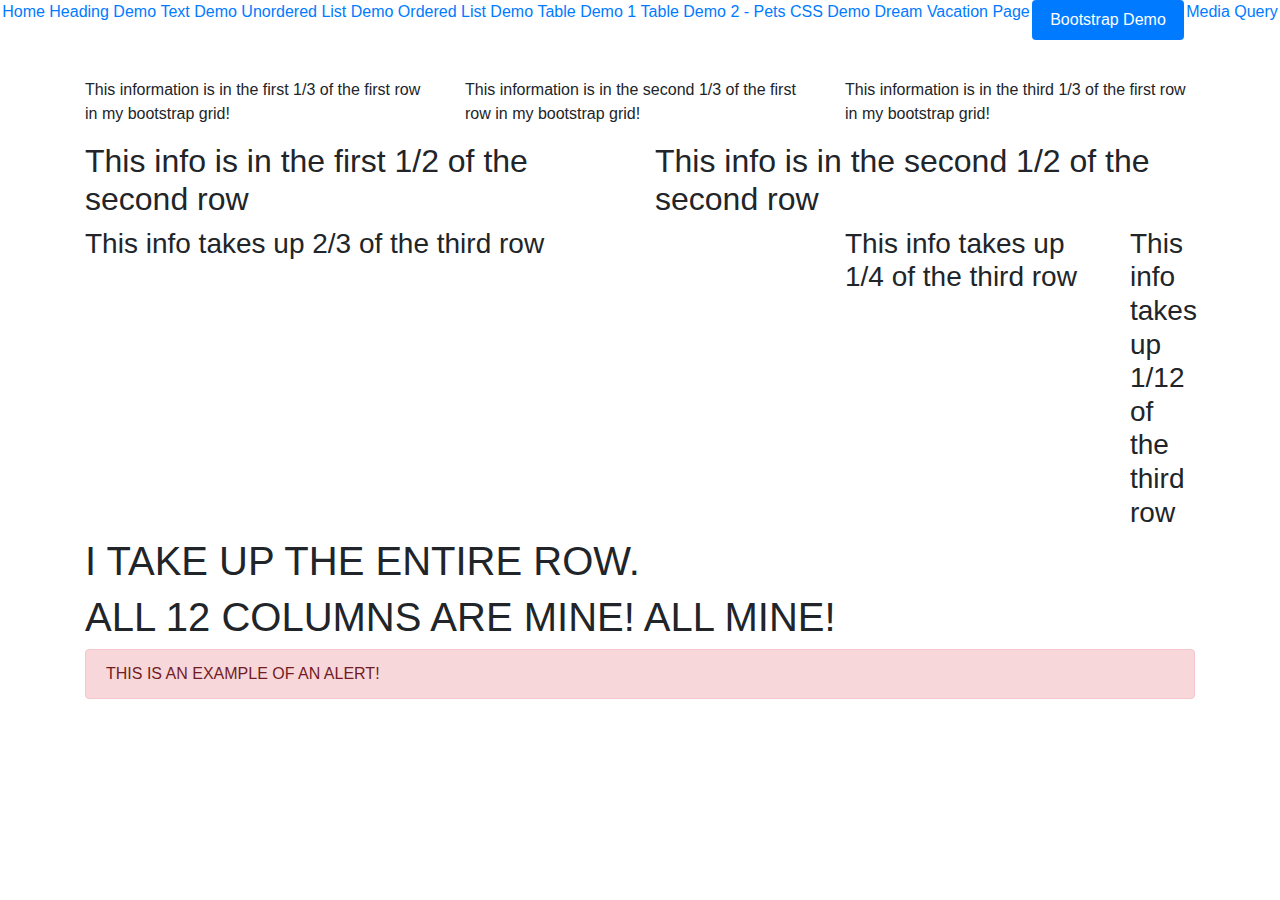
<file: bootstrapdemo.html>
<html>
  <head>
    <title>
      Bootstrap Demo
    </title>

    <!--to use external bootstrap use the following-->
    <link rel="stylesheet" 
    href="https://stackpath.bootstrapcdn.com/bootstrap/4.3.1/css/bootstrap.min.css" 
    integrity="sha384-ggOyR0iXCbMQv3Xipma34MD+dH/1fQ784/j6cY/iJTQUOhcWr7x9JvoRxT2MZw1T" 
    crossorigin="anonymous">

    <link rel="stylesheet" href = "navStyle.css">

  </head>
  
  <body>
    
      <ul class="nav nav-pills nav-fill primaryNav">
        <li class="nav-item">
            <a href="index.html">Home</a>
        </li>
        <li class="nav-item">
            <a href="headings.html">Heading Demo</a>
        </li>
        <li class="nav-item">
            <a href="textdemo.html">Text Demo</a>
        </li>
        <li class="nav-item">
            <a href="unorderedlist.html">Unordered List Demo</a>
        </li>
        <li class="nav-item">
            <a href="orderedlist.html">Ordered List Demo</a>
        </li>
        <li class="nav-item">
            <a href="tableDemo1.html">Table Demo 1</a>
        </li>
        <li class="nav-item">
            <a href="tableDemo2.html">Table Demo 2 - Pets</a>
        </li>
        <li class="nav-item">
            <a href="cssdemo.html">CSS Demo</a>
        </li>
        <li class="nav-item">
            <a href="travel.html">Dream Vacation Page</a>
        </li>
        <li class="nav-item">
            <a class="nav-link active" aria-current="page" href="bootstrapdemo.html">Bootstrap Demo</a>
        </li>
        <li class="nav-item">
            <a href="mediaquerydemo.html">Media Query</a>
        </li>
      </ul>

      <div class="dropdown show secondaryNav">
        <a class="btn btn-primary dropdown-toggle" href="#" role="button" id="dropdownMenuLink" data-toggle="dropdown" aria-haspopup="true" aria-expanded="false">
          Navigation List
        </a>
      
        <div class="dropdown-menu" aria-labelledby="dropdownMenuLink">
          <a class="dropdown-item" href="index.html"> Home </a>
          <a class="dropdown-item" href="headings.html"> Heading Demo </a>
          <a class="dropdown-item" href="textdemo.html">Text Demo</a>
          <a class="dropdown-item" href="unorderedlist.html">Unordered List Demo</a>
          <a class="dropdown-item" href="orderedlist.html">Ordered List Demo</a>
          <a class="dropdown-item" href="tableDemo1.html">Table Demo 1</a>
          <a class="dropdown-item" href="tableDemo2.html">Table Demo 2 - Pets</a>
          <a class="dropdown-item" href="cssdemo.html">CSS Demo</a>
          <a class="dropdown-item" href="travel.html">Dream Vacation Page</a>
          <a class="dropdown-item active" href="bootstrapdemo.html">Bootstrap Demo</a>
          <a class="dropdown-item" href="mediaquerydemo.html">Media Query</a>
        </div>
      </div>
    

    <!-- Bootstrap elements allow for your code to be formatted into a grid (rows and columns)-->
    <!-- first, make a container use a div and then use the class="container"-->
    <div class="container">

        <!--for each row, make a div that is class="row"-->
        <div class="row">
            <!--for each row, specify columns (up to 12 allowed)-->
            <div class="col-md-4">
                <!--this is a column of size 4 (takes up 1/3 of the row)-->
                <p>This information is in the first 1/3 of the first row in my bootstrap grid!</p>
            </div>
             
             <div class="col-md-4">
                <!--this is a column of size 4 (takes up 1/3 of the row)-->
                <p>This information is in the second 1/3 of the first row in my bootstrap grid!</p>
            </div>

             <div class="col-md-4">
                <!--this is a column of size 4 (takes up 1/3 of the row)-->
                <p>This information is in the third 1/3 of the first row in my bootstrap grid!</p>
            </div>

        </div> <!--end of the first row-->

        <div class="row">

            <div class="col-md-6">
                <!-- column of size 6 (1/2 of the row)-->
                <h2>This info is in the first 1/2 of the second row</h2>
            </div>

            <div class="col-md-6">
                <!-- column of size 6 (1/2 of the row)-->
                <h2>This info is in the second 1/2 of the second row</h2>
            </div>

        </div><!-- end of the second row-->

        <div class="row">
            <div class = "col-md-8">
                <!-- column of size 8 (2/3 of the row)-->
                <h3>This info takes up 2/3 of the third row</h3>
            </div>
            <div class = "col-md-3">
                <!-- column of size 3 (1/4 of the row)-->
                <h3>This info takes up 1/4 of the third row</h3>
            </div>
            <div class = "col-md-1">
                <!-- column of size 1 (1/12 of the row)-->
                <h3>This info takes up 1/12 of the third row</h3>
            </div>

        </div><!-- end of the third row -->

        <div class="row">
            <div class="col-md-12">
                    <h1>I TAKE UP THE ENTIRE ROW.</h1>
                    <h1>ALL 12 COLUMNS ARE MINE! ALL MINE!</h1>
            </div>
        </div> <!--end of the 4th row-->

        <div class="row">
            <div class="col-md-12">
                    <div class="alert alert-danger" role="alert">
                        THIS IS AN EXAMPLE OF AN ALERT!
                    </div>
            </div>
        </div> <!--end of the 5th row-->

    </div> <!--end of the bootstrap container-->



    <script src="https://code.jquery.com/jquery-3.3.1.slim.min.js" integrity="sha384-q8i/X+965DzO0rT7abK41JStQIAqVgRVzpbzo5smXKp4YfRvH+8abtTE1Pi6jizo" crossorigin="anonymous"></script>
    <script src="https://cdnjs.cloudflare.com/ajax/libs/popper.js/1.14.7/umd/popper.min.js" integrity="sha384-UO2eT0CpHqdSJQ6hJty5KVphtPhzWj9WO1clHTMGa3JDZwrnQq4sF86dIHNDz0W1" crossorigin="anonymous"></script>
    <script src="https://stackpath.bootstrapcdn.com/bootstrap/4.3.1/js/bootstrap.min.js" integrity="sha384-JjSmVgyd0p3pXB1rRibZUAYoIIy6OrQ6VrjIEaFf/nJGzIxFDsf4x0xIM+B07jRM" crossorigin="anonymous"></script>
  </body>
</html>
</file>
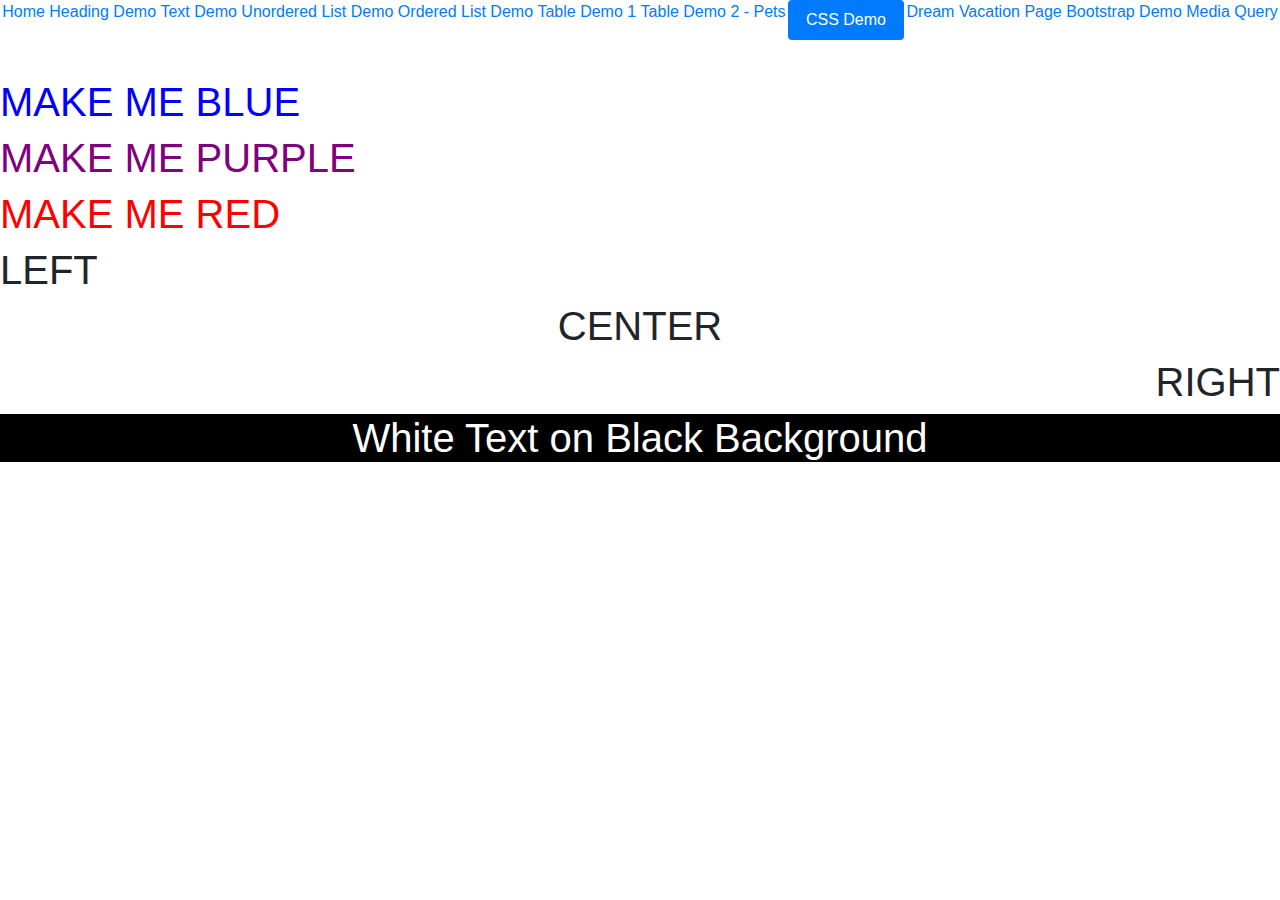
<file: cssdemo.html>
<html>
  <head>
    <title>
      CSS DEMO
    </title>

    <link rel="stylesheet" type="text/css" href="style.css">

    <!-- internal style sheet example
    <style>
        h1{
            font-size: 80px;       
        }
    </style>
    -->

     <!--to use external bootstrap use the following-->
     <link rel="stylesheet" 
     href="https://stackpath.bootstrapcdn.com/bootstrap/4.3.1/css/bootstrap.min.css" 
     integrity="sha384-ggOyR0iXCbMQv3Xipma34MD+dH/1fQ784/j6cY/iJTQUOhcWr7x9JvoRxT2MZw1T" 
     crossorigin="anonymous">

     <link rel="stylesheet" href = "navStyle.css">

  </head>
  
  <body>
    <ul class="nav nav-pills nav-fill primaryNav">
      <li class="nav-item">
          <a href="index.html">Home</a>
      </li>
      <li class="nav-item">
          <a href="headings.html">Heading Demo</a>
      </li>
      <li class="nav-item">
          <a href="textdemo.html">Text Demo</a>
      </li>
      <li class="nav-item">
          <a href="unorderedlist.html">Unordered List Demo</a>
      </li>
      <li class="nav-item">
          <a href="orderedlist.html">Ordered List Demo</a>
      </li>
      <li class="nav-item">
          <a href="tableDemo1.html">Table Demo 1</a>
      </li>
      <li class="nav-item">
          <a href="tableDemo2.html">Table Demo 2 - Pets</a>
      </li>
      <li class="nav-item">
          <a class="nav-link active" aria-current="page" href="cssdemo.html">CSS Demo</a>
      </li>
      <li class="nav-item">
          <a href="travel.html">Dream Vacation Page</a>
      </li>
      <li class="nav-item">
          <a href="bootstrapdemo.html">Bootstrap Demo</a>
      </li>
      <li class="nav-item">
        <a href="mediaquerydemo.html">Media Query</a>
    </li>
    </ul>

    <div class="dropdown show secondaryNav">
        <a class="btn btn-primary dropdown-toggle" href="#" role="button" id="dropdownMenuLink" data-toggle="dropdown" aria-haspopup="true" aria-expanded="false">
          Navigation List
        </a>
      
        <div class="dropdown-menu" aria-labelledby="dropdownMenuLink">
          <a class="dropdown-item" href="index.html"> Home </a>
          <a class="dropdown-item" href="headings.html"> Heading Demo </a>
          <a class="dropdown-item" href="textdemo.html">Text Demo</a>
          <a class="dropdown-item" href="unorderedlist.html">Unordered List Demo</a>
          <a class="dropdown-item" href="orderedlist.html">Ordered List Demo</a>
          <a class="dropdown-item" href="tableDemo1.html">Table Demo 1</a>
          <a class="dropdown-item" href="tableDemo2.html">Table Demo 2 - Pets</a>
          <a class="dropdown-item active" href="cssdemo.html">CSS Demo</a>
          <a class="dropdown-item" href="travel.html">Dream Vacation Page</a>
          <a class="dropdown-item" href="bootstrapdemo.html">Bootstrap Demo</a>
          <a class="dropdown-item" href="mediaquerydemo.html">Media Query</a>
        </div>
      </div>

    <h1 class = "blue">MAKE ME BLUE</h1>
    <h1 id = "purple">MAKE ME PURPLE</h1>
    <h1 class = "red">MAKE ME RED</h1>
    <h1 class="alignLeft">LEFT</h1>
    <h1 class="alignCenter">CENTER</h1>
    <h1 class="alignRight">RIGHT</h1>
    <h1 class="alignCenter white blackBackground">White Text on Black Background</h1>

    <script src="https://code.jquery.com/jquery-3.3.1.slim.min.js" integrity="sha384-q8i/X+965DzO0rT7abK41JStQIAqVgRVzpbzo5smXKp4YfRvH+8abtTE1Pi6jizo" crossorigin="anonymous"></script>
    <script src="https://cdnjs.cloudflare.com/ajax/libs/popper.js/1.14.7/umd/popper.min.js" integrity="sha384-UO2eT0CpHqdSJQ6hJty5KVphtPhzWj9WO1clHTMGa3JDZwrnQq4sF86dIHNDz0W1" crossorigin="anonymous"></script>
    <script src="https://stackpath.bootstrapcdn.com/bootstrap/4.3.1/js/bootstrap.min.js" integrity="sha384-JjSmVgyd0p3pXB1rRibZUAYoIIy6OrQ6VrjIEaFf/nJGzIxFDsf4x0xIM+B07jRM" crossorigin="anonymous"></script>
  </body>
</html>
</file>
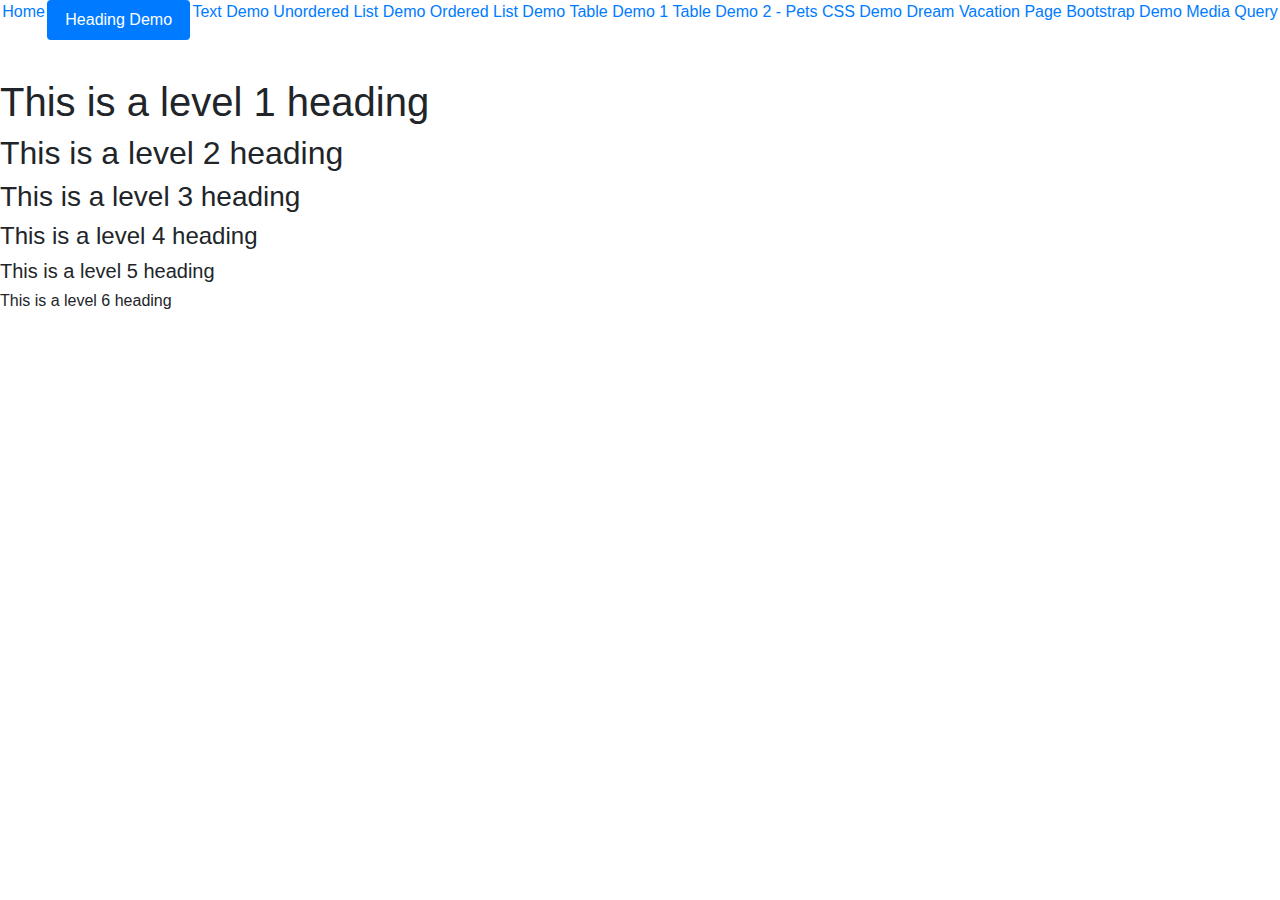
<file: headings.html>
<!--
    This is a comment 
-->

<html>
  <head>
    <title>
      Headings Demo
    </title>

     <!--to use external bootstrap use the following-->
     <link rel="stylesheet" 
     href="https://stackpath.bootstrapcdn.com/bootstrap/4.3.1/css/bootstrap.min.css" 
     integrity="sha384-ggOyR0iXCbMQv3Xipma34MD+dH/1fQ784/j6cY/iJTQUOhcWr7x9JvoRxT2MZw1T" 
     crossorigin="anonymous">

     <link rel="stylesheet" href = "navStyle.css">

  </head>
  
  <body>
    <ul class="nav nav-pills nav-fill primaryNav">
      <li class="nav-item">
          <a href="index.html">Home</a>
      </li>
      <li class="nav-item">
          <a class="nav-link active" aria-current="page" href="headings.html">Heading Demo</a>
      </li>
      <li class="nav-item">
          <a href="textdemo.html">Text Demo</a>
      </li>
      <li class="nav-item">
          <a href="unorderedlist.html">Unordered List Demo</a>
      </li>
      <li class="nav-item">
          <a href="orderedlist.html">Ordered List Demo</a>
      </li>
      <li class="nav-item">
          <a href="tableDemo1.html">Table Demo 1</a>
      </li>
      <li class="nav-item">
          <a href="tableDemo2.html">Table Demo 2 - Pets</a>
      </li>
      <li class="nav-item">
          <a href="cssdemo.html">CSS Demo</a>
      </li>
      <li class="nav-item">
          <a href="travel.html">Dream Vacation Page</a>
      </li>
      <li class="nav-item">
          <a href="bootstrapdemo.html">Bootstrap Demo</a>
      </li>
      <li class="nav-item">
        <a href="mediaquerydemo.html">Media Query</a>
    </li>
    </ul>
    
    <div class="dropdown show secondaryNav">
        <a class="btn btn-primary dropdown-toggle" href="#" role="button" id="dropdownMenuLink" data-toggle="dropdown" aria-haspopup="true" aria-expanded="false">
          Navigation List
        </a>
      
        <div class="dropdown-menu" aria-labelledby="dropdownMenuLink">
          <a class="dropdown-item" href="index.html"> Home </a>
          <a class="dropdown-item active" href="headings.html"> Heading Demo </a>
          <a class="dropdown-item" href="textdemo.html">Text Demo</a>
          <a class="dropdown-item" href="unorderedlist.html">Unordered List Demo</a>
          <a class="dropdown-item" href="orderedlist.html">Ordered List Demo</a>
          <a class="dropdown-item" href="tableDemo1.html">Table Demo 1</a>
          <a class="dropdown-item" href="tableDemo2.html">Table Demo 2 - Pets</a>
          <a class="dropdown-item" href="cssdemo.html">CSS Demo</a>
          <a class="dropdown-item" href="travel.html">Dream Vacation Page</a>
          <a class="dropdown-item" href="bootstrapdemo.html">Bootstrap Demo</a>
          <a class="dropdown-item" href="mediaquerydemo.html">Media Query</a>
        </div>
      </div>

    <!--Headings demo-->
    <h1>This is a level 1 heading</h1>
    <h2>This is a level 2 heading</h2>
    <h3>This is a level 3 heading</h3>
    <h4>This is a level 4 heading</h4>
    <h5>This is a level 5 heading</h5>
    <h6>This is a level 6 heading</h6>

    <script src="https://code.jquery.com/jquery-3.3.1.slim.min.js" integrity="sha384-q8i/X+965DzO0rT7abK41JStQIAqVgRVzpbzo5smXKp4YfRvH+8abtTE1Pi6jizo" crossorigin="anonymous"></script>
    <script src="https://cdnjs.cloudflare.com/ajax/libs/popper.js/1.14.7/umd/popper.min.js" integrity="sha384-UO2eT0CpHqdSJQ6hJty5KVphtPhzWj9WO1clHTMGa3JDZwrnQq4sF86dIHNDz0W1" crossorigin="anonymous"></script>
    <script src="https://stackpath.bootstrapcdn.com/bootstrap/4.3.1/js/bootstrap.min.js" integrity="sha384-JjSmVgyd0p3pXB1rRibZUAYoIIy6OrQ6VrjIEaFf/nJGzIxFDsf4x0xIM+B07jRM" crossorigin="anonymous"></script>
  </body>
</html>
</file>
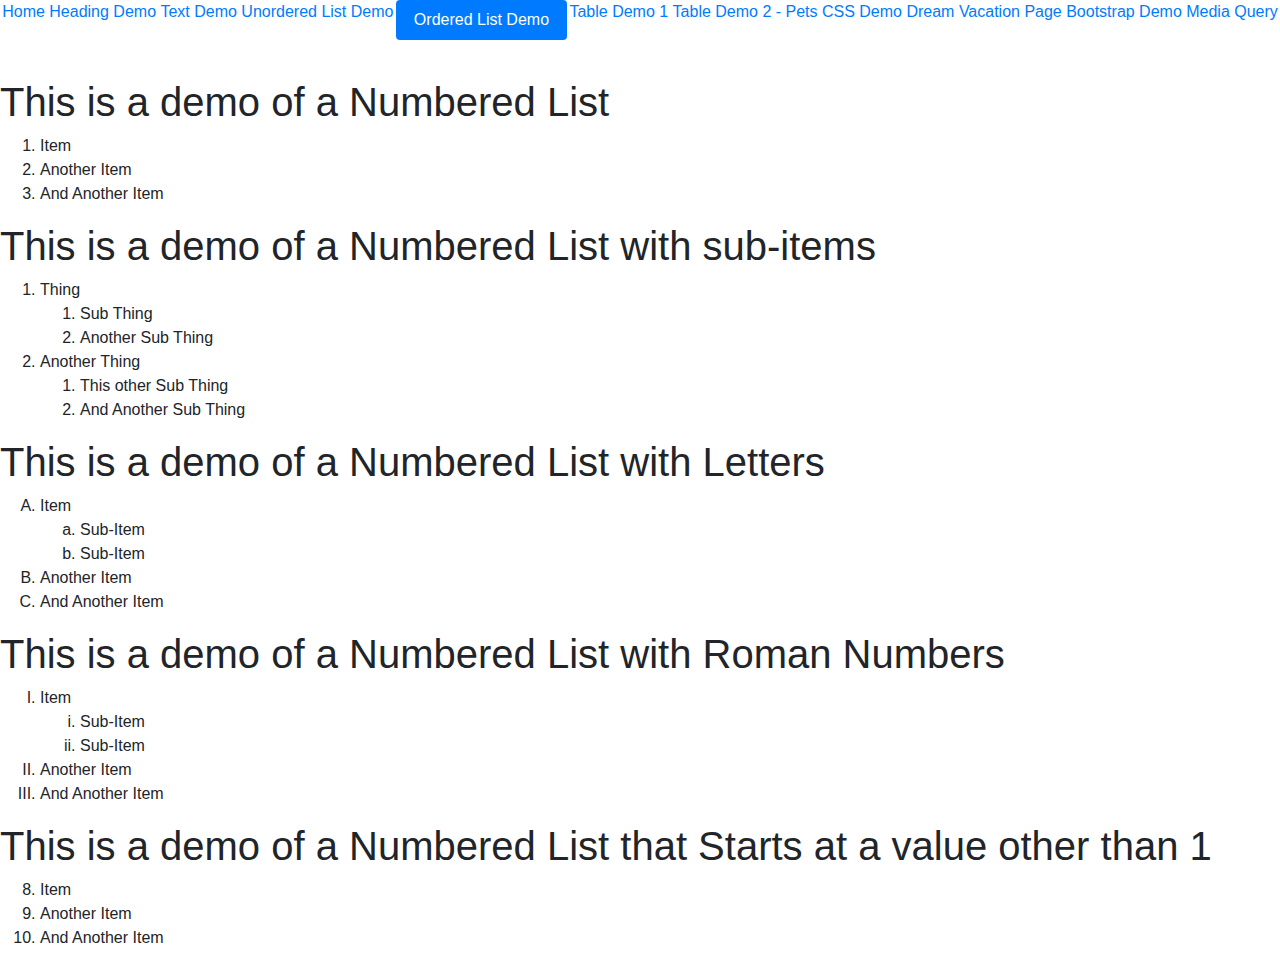
<file: orderedlist.html>
<html>
  <head>
    <title>
      Ordered List Demo
    </title>

     <!--to use external bootstrap use the following-->
     <link rel="stylesheet" 
     href="https://stackpath.bootstrapcdn.com/bootstrap/4.3.1/css/bootstrap.min.css" 
     integrity="sha384-ggOyR0iXCbMQv3Xipma34MD+dH/1fQ784/j6cY/iJTQUOhcWr7x9JvoRxT2MZw1T" 
     crossorigin="anonymous">

     <link rel="stylesheet" href = "navStyle.css">
  </head>
  
  <body>
    <ul class="nav nav-pills nav-fill primaryNav">
        <li class="nav-item">
            <a href="index.html">Home</a>
        </li>
        <li class="nav-item">
            <a href="headings.html">Heading Demo</a>
        </li>
        <li class="nav-item">
            <a href="textdemo.html">Text Demo</a>
        </li>
        <li class="nav-item">
            <a href="unorderedlist.html">Unordered List Demo</a>
        </li>
        <li class="nav-item">
            <a class="nav-link active" aria-current="page" href="orderedlist.html">Ordered List Demo</a>
        </li>
        <li class="nav-item">
            <a href="tableDemo1.html">Table Demo 1</a>
        </li>
        <li class="nav-item">
            <a href="tableDemo2.html">Table Demo 2 - Pets</a>
        </li>
        <li class="nav-item">
            <a href="cssdemo.html">CSS Demo</a>
        </li>
        <li class="nav-item">
            <a href="travel.html">Dream Vacation Page</a>
        </li>
        <li class="nav-item">
            <a href="bootstrapdemo.html">Bootstrap Demo</a>
        </li>
        <li class="nav-item">
            <a href="mediaquerydemo.html">Media Query</a>
        </li>
      </ul>

      <div class="dropdown show secondaryNav">
        <a class="btn btn-primary dropdown-toggle" href="#" role="button" id="dropdownMenuLink" data-toggle="dropdown" aria-haspopup="true" aria-expanded="false">
          Navigation List
        </a>
      
        <div class="dropdown-menu" aria-labelledby="dropdownMenuLink">
          <a class="dropdown-item" href="index.html"> Home </a>
          <a class="dropdown-item" href="headings.html"> Heading Demo </a>
          <a class="dropdown-item" href="textdemo.html">Text Demo</a>
          <a class="dropdown-item" href="unorderedlist.html">Unordered List Demo</a>
          <a class="dropdown-item active" href="orderedlist.html">Ordered List Demo</a>
          <a class="dropdown-item" href="tableDemo1.html">Table Demo 1</a>
          <a class="dropdown-item" href="tableDemo2.html">Table Demo 2 - Pets</a>
          <a class="dropdown-item" href="cssdemo.html">CSS Demo</a>
          <a class="dropdown-item" href="travel.html">Dream Vacation Page</a>
          <a class="dropdown-item" href="bootstrapdemo.html">Bootstrap Demo</a>
          <a class="dropdown-item" href="mediaquerydemo.html">Media Query</a>
        </div>
      </div>

    <h1>This is a demo of a Numbered List</h1>
    <ol>
        <li>Item</li>
        <li>Another Item</li>
        <li>And Another Item</li>
    </ol>

    <h1>This is a demo of a Numbered List with sub-items</h1>
    <ol>
        <li>Thing</li>
            <ol>
                <li>Sub Thing</li>
                <li>Another Sub Thing</li>
            </ol>
        <li>Another Thing</li>
            <ol>
                <li>This other Sub Thing</li>
                <li>And Another Sub Thing</li>
            </ol>
    </ol>

    <h1>This is a demo of a Numbered List with Letters</h1>
    <ol type = "A">
        <li>Item</li>
            <ol type = "a">
                <li>Sub-Item</li>
                <li>Sub-Item</li>
            </ol>
        <li>Another Item</li>
        <li>And Another Item</li>
    </ol>

    <h1>This is a demo of a Numbered List with Roman Numbers</h1>
    <ol type = "I">
        <li>Item</li>
            <ol type = "i">
                <li>Sub-Item</li>
                <li>Sub-Item</li>
            </ol>
        <li>Another Item</li>
        <li>And Another Item</li>
    </ol>

    <h1>This is a demo of a Numbered List that Starts at a value other than 1</h1>
    <ol type = "1" start = "8">
        <li>Item</li>
        <li>Another Item</li>
        <li>And Another Item</li>
    </ol>

    <script src="https://code.jquery.com/jquery-3.3.1.slim.min.js" integrity="sha384-q8i/X+965DzO0rT7abK41JStQIAqVgRVzpbzo5smXKp4YfRvH+8abtTE1Pi6jizo" crossorigin="anonymous"></script>
    <script src="https://cdnjs.cloudflare.com/ajax/libs/popper.js/1.14.7/umd/popper.min.js" integrity="sha384-UO2eT0CpHqdSJQ6hJty5KVphtPhzWj9WO1clHTMGa3JDZwrnQq4sF86dIHNDz0W1" crossorigin="anonymous"></script>
    <script src="https://stackpath.bootstrapcdn.com/bootstrap/4.3.1/js/bootstrap.min.js" integrity="sha384-JjSmVgyd0p3pXB1rRibZUAYoIIy6OrQ6VrjIEaFf/nJGzIxFDsf4x0xIM+B07jRM" crossorigin="anonymous"></script>
  </body>
</html>
</file>
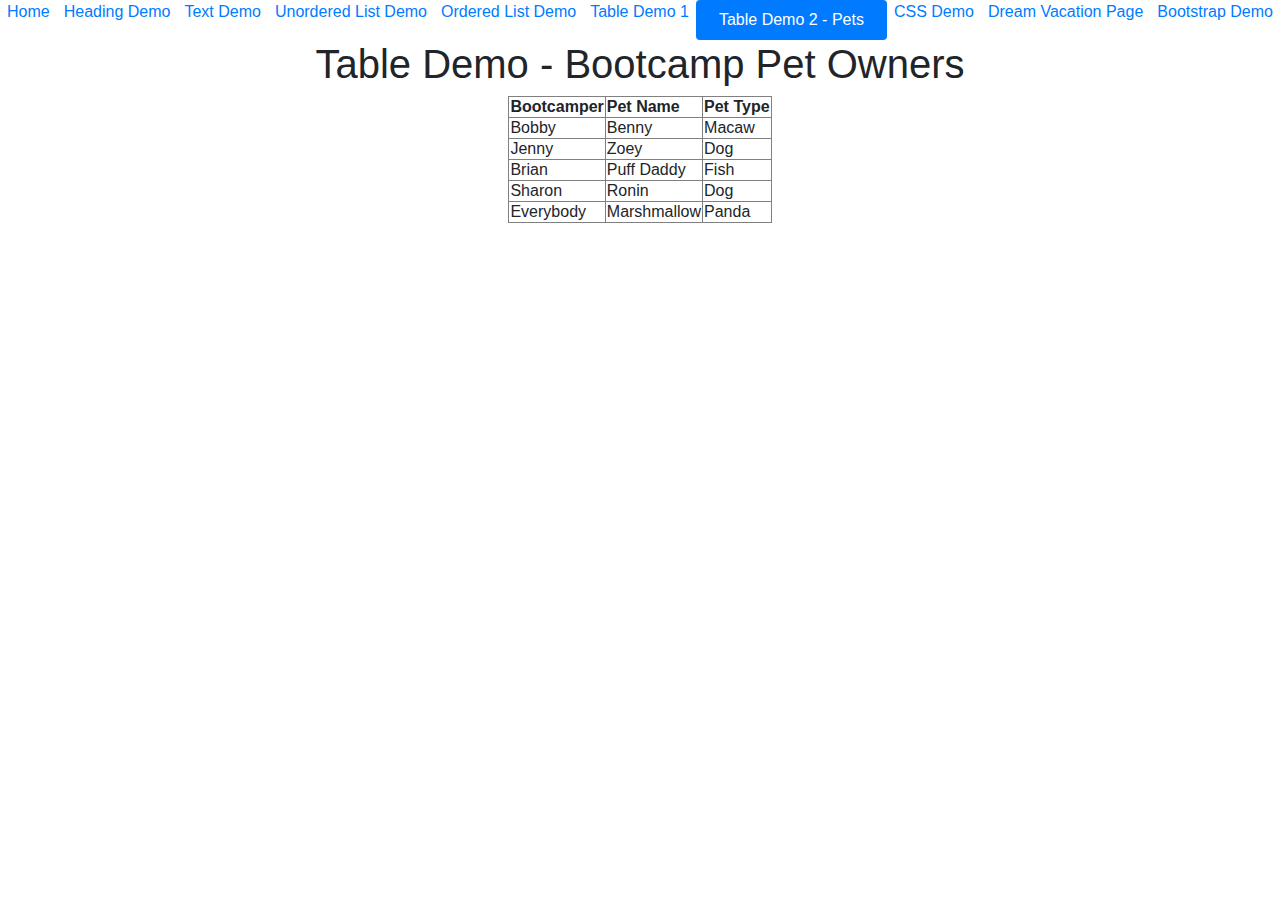
<file: tableDemo2.html>
<html>
  <head>
    <title>
      Table Demo 2
    </title>

     <!--to use external bootstrap use the following-->
     <link rel="stylesheet" 
     href="https://stackpath.bootstrapcdn.com/bootstrap/4.3.1/css/bootstrap.min.css" 
     integrity="sha384-ggOyR0iXCbMQv3Xipma34MD+dH/1fQ784/j6cY/iJTQUOhcWr7x9JvoRxT2MZw1T" 
     crossorigin="anonymous">
  </head>
  
  <body>
    <ul class="nav nav-pills nav-fill">
      <li class="nav-item">
          <a href="index.html">Home</a>
      </li>
      <li class="nav-item">
          <a href="headings.html">Heading Demo</a>
      </li>
      <li class="nav-item">
          <a href="textdemo.html">Text Demo</a>
      </li>
      <li class="nav-item">
          <a href="unorderedlist.html">Unordered List Demo</a>
      </li>
      <li class="nav-item">
          <a href="orderedlist.html">Ordered List Demo</a>
      </li>
      <li class="nav-item">
          <a href="tableDemo1.html">Table Demo 1</a>
      </li>
      <li class="nav-item">
          <a  class="nav-link active" aria-current="page" href="tableDemo2.html">Table Demo 2 - Pets</a>
      </li>
      <li class="nav-item">
          <a href="cssdemo.html">CSS Demo</a>
      </li>
      <li class="nav-item">
          <a href="travel.html">Dream Vacation Page</a>
      </li>
      <li class="nav-item">
          <a href="bootstrapdemo.html">Bootstrap Demo</a>
      </li>
    </ul>

    <center>
        <h1>Table Demo - Bootcamp Pet Owners</h1>
        <table border="1">
            <tr>
                <th>Bootcamper</th>
                <th>Pet Name</th>
                <th>Pet Type</th>
            </tr>
            <tr>
                <td>Bobby</td>
                <td>Benny</td>
                <td>Macaw</td>
            </tr>
            <tr>
                <td>Jenny</td>
                <td>Zoey</td>
                <td>Dog</td>
            </tr>
            <tr>
                <td>Brian</td>
                <td>Puff Daddy</td>
                <td>Fish</td>
            </tr>
            <tr>
                <td>Sharon</td>
                <td>Ronin</td>
                <td>Dog</td>
            </tr>
            <tr>
                <td>Everybody</td>
                <td>Marshmallow</td>
                <td>Panda</td>
            </tr>
        </table>
    </center>

    <script src="https://code.jquery.com/jquery-3.3.1.slim.min.js" integrity="sha384-q8i/X+965DzO0rT7abK41JStQIAqVgRVzpbzo5smXKp4YfRvH+8abtTE1Pi6jizo" crossorigin="anonymous"></script>
    <script src="https://cdnjs.cloudflare.com/ajax/libs/popper.js/1.14.7/umd/popper.min.js" integrity="sha384-UO2eT0CpHqdSJQ6hJty5KVphtPhzWj9WO1clHTMGa3JDZwrnQq4sF86dIHNDz0W1" crossorigin="anonymous"></script>
    <script src="https://stackpath.bootstrapcdn.com/bootstrap/4.3.1/js/bootstrap.min.js" integrity="sha384-JjSmVgyd0p3pXB1rRibZUAYoIIy6OrQ6VrjIEaFf/nJGzIxFDsf4x0xIM+B07jRM" crossorigin="anonymous"></script>
  </body>
</html>
</file>
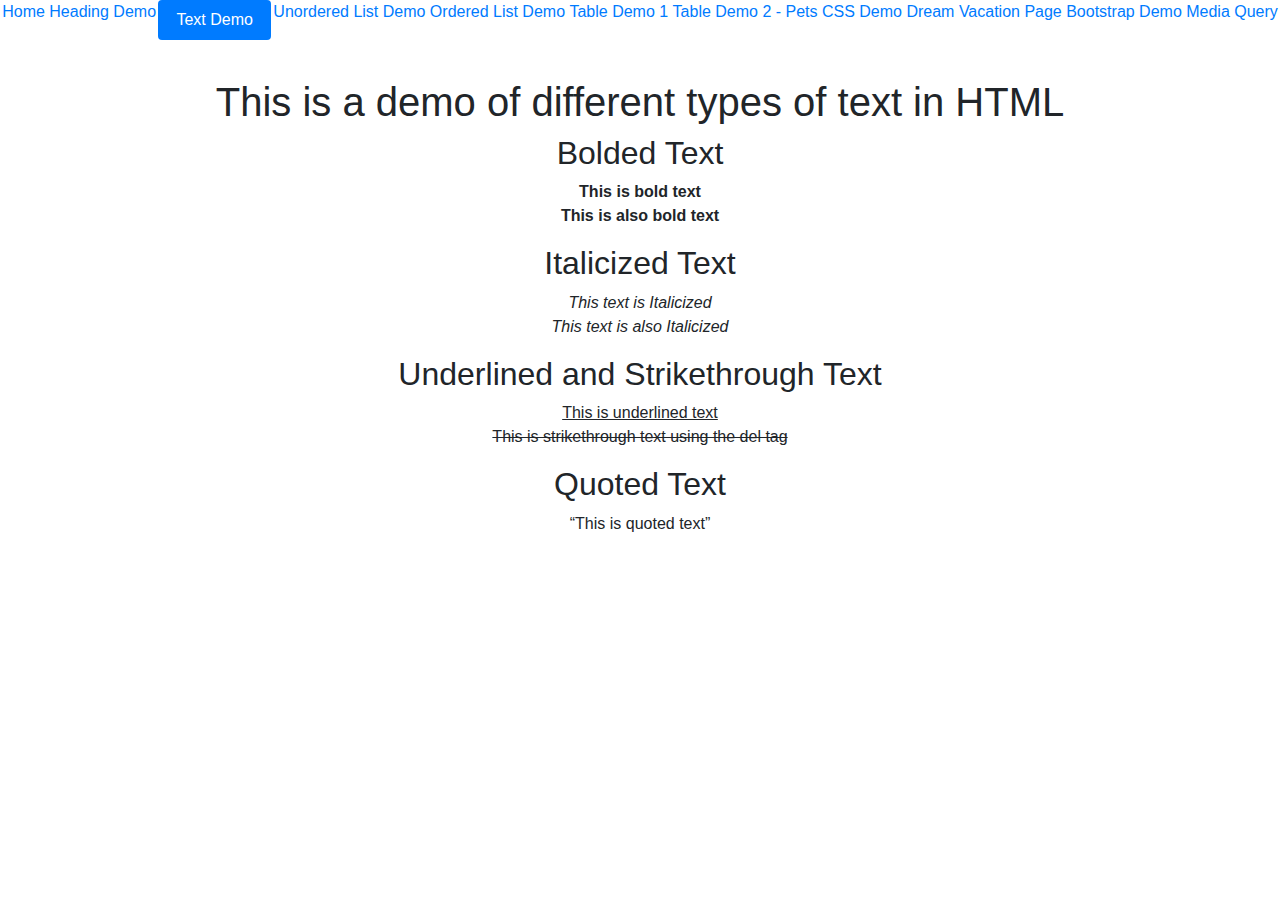
<file: textdemo.html>
<html>
  <head>
    <title>
      Text Demo
    </title>

     <!--to use external bootstrap use the following-->
     <link rel="stylesheet" 
     href="https://stackpath.bootstrapcdn.com/bootstrap/4.3.1/css/bootstrap.min.css" 
     integrity="sha384-ggOyR0iXCbMQv3Xipma34MD+dH/1fQ784/j6cY/iJTQUOhcWr7x9JvoRxT2MZw1T" 
     crossorigin="anonymous">
     <link rel="stylesheet" href = "navStyle.css">
  </head>
  
  <body>
    <ul class="nav nav-pills nav-fill primaryNav">
      <li class="nav-item">
          <a href="index.html">Home</a>
      </li>
      <li class="nav-item">
          <a href="headings.html">Heading Demo</a>
      </li>
      <li class="nav-item">
          <a class="nav-link active" aria-current="page"  href="textdemo.html">Text Demo</a>
      </li>
      <li class="nav-item">
          <a href="unorderedlist.html">Unordered List Demo</a>
      </li>
      <li class="nav-item">
          <a href="orderedlist.html">Ordered List Demo</a>
      </li>
      <li class="nav-item">
          <a href="tableDemo1.html">Table Demo 1</a>
      </li>
      <li class="nav-item">
          <a href="tableDemo2.html">Table Demo 2 - Pets</a>
      </li>
      <li class="nav-item">
          <a href="cssdemo.html">CSS Demo</a>
      </li>
      <li class="nav-item">
          <a href="travel.html">Dream Vacation Page</a>
      </li>
      <li class="nav-item">
          <a href="bootstrapdemo.html">Bootstrap Demo</a>
      </li>
      <li class="nav-item">
        <a href="mediaquerydemo.html">Media Query</a>
    </li>
    </ul>

    <div class="dropdown show secondaryNav">
        <a class="btn btn-primary dropdown-toggle" href="#" role="button" id="dropdownMenuLink" data-toggle="dropdown" aria-haspopup="true" aria-expanded="false">
          Navigation List
        </a>
      
        <div class="dropdown-menu" aria-labelledby="dropdownMenuLink">
          <a class="dropdown-item" href="index.html"> Home </a>
          <a class="dropdown-item" href="headings.html"> Heading Demo </a>
          <a class="dropdown-item active" href="textdemo.html">Text Demo</a>
          <a class="dropdown-item" href="unorderedlist.html">Unordered List Demo</a>
          <a class="dropdown-item" href="orderedlist.html">Ordered List Demo</a>
          <a class="dropdown-item" href="tableDemo1.html">Table Demo 1</a>
          <a class="dropdown-item" href="tableDemo2.html">Table Demo 2 - Pets</a>
          <a class="dropdown-item" href="cssdemo.html">CSS Demo</a>
          <a class="dropdown-item" href="travel.html">Dream Vacation Page</a>
          <a class="dropdown-item" href="bootstrapdemo.html">Bootstrap Demo</a>
          <a class="dropdown-item" href="mediaquerydemo.html">Media Query</a>
        </div>
      </div>

    <center>
        <h1>This is a demo of different types of text in HTML</h1>
        <h2>Bolded Text</h2>
        <p>
            <b>This is bold text</b> <br>
            <strong>This is also bold text</strong>
        </p>

        <h2>Italicized Text</h2>
        <p>
            <i>This text is Italicized</i> <br>
            <em>This text is also Italicized</em>
        </p>

        <h2>Underlined and Strikethrough Text</h2>
        <p>
            <u>This is underlined text</u> <br>
            <del>This is strikethrough text using the del tag</del>
        </p>

        <h2>Quoted Text</h2>
        <p>
            <q>This is quoted text</q>
        </p>

    </center>

    <script src="https://code.jquery.com/jquery-3.3.1.slim.min.js" integrity="sha384-q8i/X+965DzO0rT7abK41JStQIAqVgRVzpbzo5smXKp4YfRvH+8abtTE1Pi6jizo" crossorigin="anonymous"></script>
    <script src="https://cdnjs.cloudflare.com/ajax/libs/popper.js/1.14.7/umd/popper.min.js" integrity="sha384-UO2eT0CpHqdSJQ6hJty5KVphtPhzWj9WO1clHTMGa3JDZwrnQq4sF86dIHNDz0W1" crossorigin="anonymous"></script>
    <script src="https://stackpath.bootstrapcdn.com/bootstrap/4.3.1/js/bootstrap.min.js" integrity="sha384-JjSmVgyd0p3pXB1rRibZUAYoIIy6OrQ6VrjIEaFf/nJGzIxFDsf4x0xIM+B07jRM" crossorigin="anonymous"></script>
  </body>
</html>
</file>
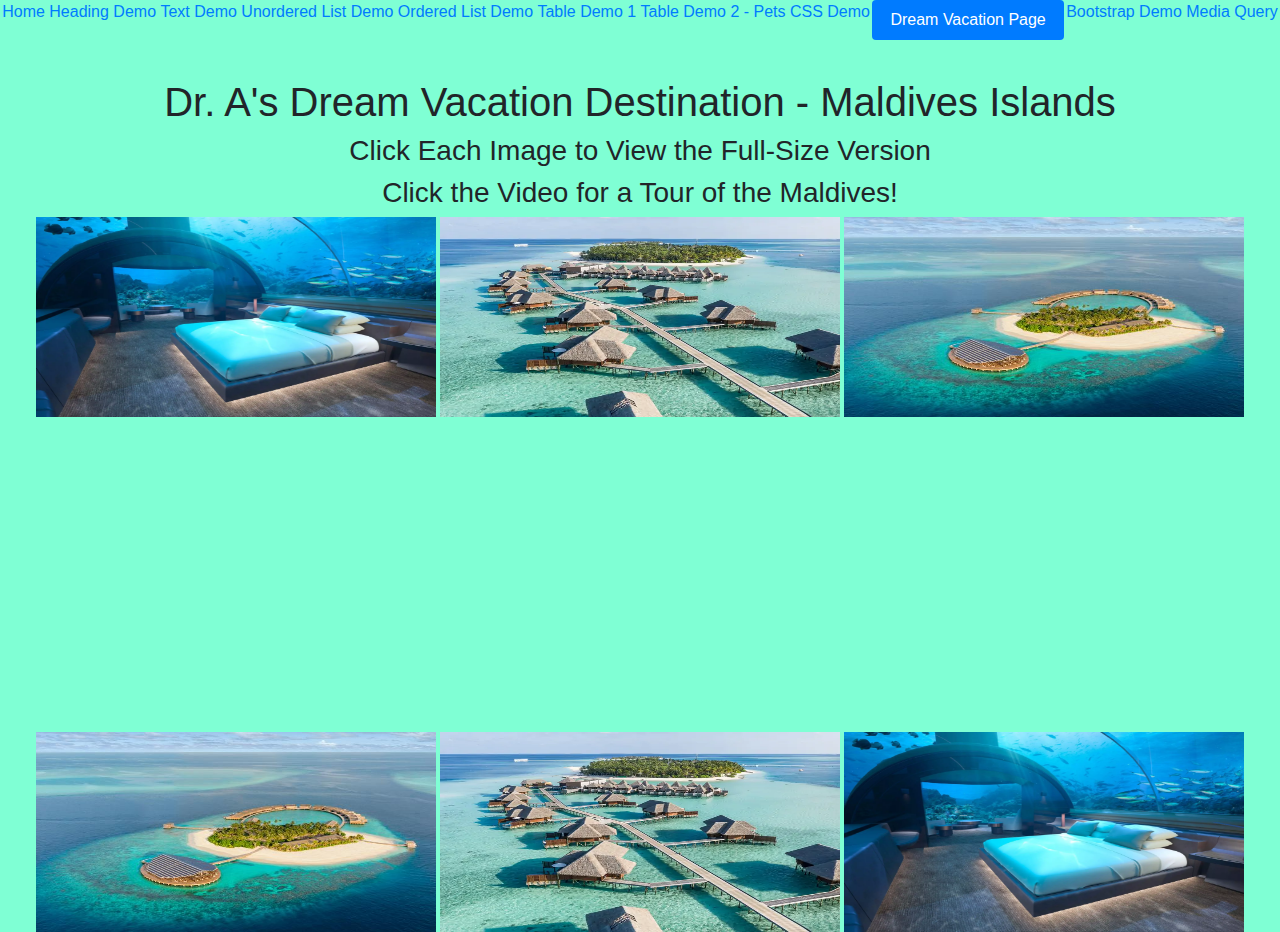
<file: travel.html>
<html>
  <head>
    <title>
      Dream Vacation Page
    </title>

    <!-- Internal CSS
    <style>
        body{
            background-color: aquamarine;
            background-size: 100% 100%;
        }
    </style>
    -->

   

     <!--to use external bootstrap use the following-->
     <link rel="stylesheet" 
     href="https://stackpath.bootstrapcdn.com/bootstrap/4.3.1/css/bootstrap.min.css" 
     integrity="sha384-ggOyR0iXCbMQv3Xipma34MD+dH/1fQ784/j6cY/iJTQUOhcWr7x9JvoRxT2MZw1T" 
     crossorigin="anonymous">

      <!--External CSS-->
    <link rel="stylesheet" type="text/css" href="travelStyle.css">
    <link rel="stylesheet" href = "navStyle.css">

  </head>
  
  <body>
    <ul class="nav nav-pills nav-fill primaryNav">
        <li class="nav-item">
            <a href="index.html">Home</a>
        </li>
        <li class="nav-item">
            <a href="headings.html">Heading Demo</a>
        </li>
        <li class="nav-item">
            <a href="textdemo.html">Text Demo</a>
        </li>
        <li class="nav-item">
            <a href="unorderedlist.html">Unordered List Demo</a>
        </li>
        <li class="nav-item">
            <a href="orderedlist.html">Ordered List Demo</a>
        </li>
        <li class="nav-item">
            <a href="tableDemo1.html">Table Demo 1</a>
        </li>
        <li class="nav-item">
            <a href="tableDemo2.html">Table Demo 2 - Pets</a>
        </li>
        <li class="nav-item">
            <a href="cssdemo.html">CSS Demo</a>
        </li>
        <li class="nav-item">
            <a class="nav-link active" aria-current="page" href="travel.html">Dream Vacation Page</a>
        </li>
        <li class="nav-item">
            <a href="bootstrapdemo.html">Bootstrap Demo</a>
        </li>
        <li class="nav-item">
            <a href="mediaquerydemo.html">Media Query</a>
        </li>
      </ul>

      <div class="dropdown show secondaryNav">
        <a class="btn btn-primary dropdown-toggle" href="#" role="button" id="dropdownMenuLink" data-toggle="dropdown" aria-haspopup="true" aria-expanded="false">
          Navigation List
        </a>
      
        <div class="dropdown-menu" aria-labelledby="dropdownMenuLink">
          <a class="dropdown-item" href="index.html"> Home </a>
          <a class="dropdown-item" href="headings.html"> Heading Demo </a>
          <a class="dropdown-item" href="textdemo.html">Text Demo</a>
          <a class="dropdown-item" href="unorderedlist.html">Unordered List Demo</a>
          <a class="dropdown-item" href="orderedlist.html">Ordered List Demo</a>
          <a class="dropdown-item" href="tableDemo1.html">Table Demo 1</a>
          <a class="dropdown-item" href="tableDemo2.html">Table Demo 2 - Pets</a>
          <a class="dropdown-item" href="cssdemo.html">CSS Demo</a>
          <a class="dropdown-item active" href="travel.html">Dream Vacation Page</a>
          <a class="dropdown-item" href="bootstrapdemo.html">Bootstrap Demo</a>
          <a class="dropdown-item" href="mediaquerydemo.html">Media Query</a>
        </div>
      </div>

    <center>

        <h1>Dr. A's Dream Vacation Destination - Maldives Islands</h1>
        <h3>Click Each Image to View the Full-Size Version</h3>
        <h3>Click the Video for a Tour of the Maldives!</h3>

        <a href="media/maldives1.jpg">
        <img src="media/maldives1.jpg" title = "Maldives Image #1" alt="Maldives Image #1" width="400" height="200">
        </a>
        <a href="media/maldives2.jpg">
        <img src="media/maldives2.jpg" title = "Maldives Image #2" alt="Maldives Image #2" width="400" height="200">
        </a>
        <a href="media/maldives3.jpg">
        <img src="media/maldives3.jpg" title = "Maldives Image #3" alt="Maldives Image #3" width="400" height="200">
        </a>
        <br>
        <iframe width="1209" height="315" src="https://www.youtube.com/embed/3FM1waTeTDE" title="YouTube video player" frameborder="0" allow="accelerometer; autoplay; clipboard-write; encrypted-media; gyroscope; picture-in-picture" allowfullscreen></iframe>
        <br>
        <a href="media/maldives3.jpg">
        <img src="media/maldives3.jpg" title = "Maldives Image #3" alt="Maldives Image #3" width="400" height="200">
        </a>
        <a href="media/maldives2.jpg">
        <img src="media/maldives2.jpg" title = "Maldives Image #2" alt="Maldives Image #2" width="400" height="200">
        </a>
        <a href="media/maldives1.jpg">
        <img src="media/maldives1.jpg" title = "Maldives Image #1" alt="Maldives Image #1" width="400" height="200">
        </a>

    </center>
    
    <script src="https://code.jquery.com/jquery-3.3.1.slim.min.js" integrity="sha384-q8i/X+965DzO0rT7abK41JStQIAqVgRVzpbzo5smXKp4YfRvH+8abtTE1Pi6jizo" crossorigin="anonymous"></script>
    <script src="https://cdnjs.cloudflare.com/ajax/libs/popper.js/1.14.7/umd/popper.min.js" integrity="sha384-UO2eT0CpHqdSJQ6hJty5KVphtPhzWj9WO1clHTMGa3JDZwrnQq4sF86dIHNDz0W1" crossorigin="anonymous"></script>
    <script src="https://stackpath.bootstrapcdn.com/bootstrap/4.3.1/js/bootstrap.min.js" integrity="sha384-JjSmVgyd0p3pXB1rRibZUAYoIIy6OrQ6VrjIEaFf/nJGzIxFDsf4x0xIM+B07jRM" crossorigin="anonymous"></script>
  </body>
</html>
</file>
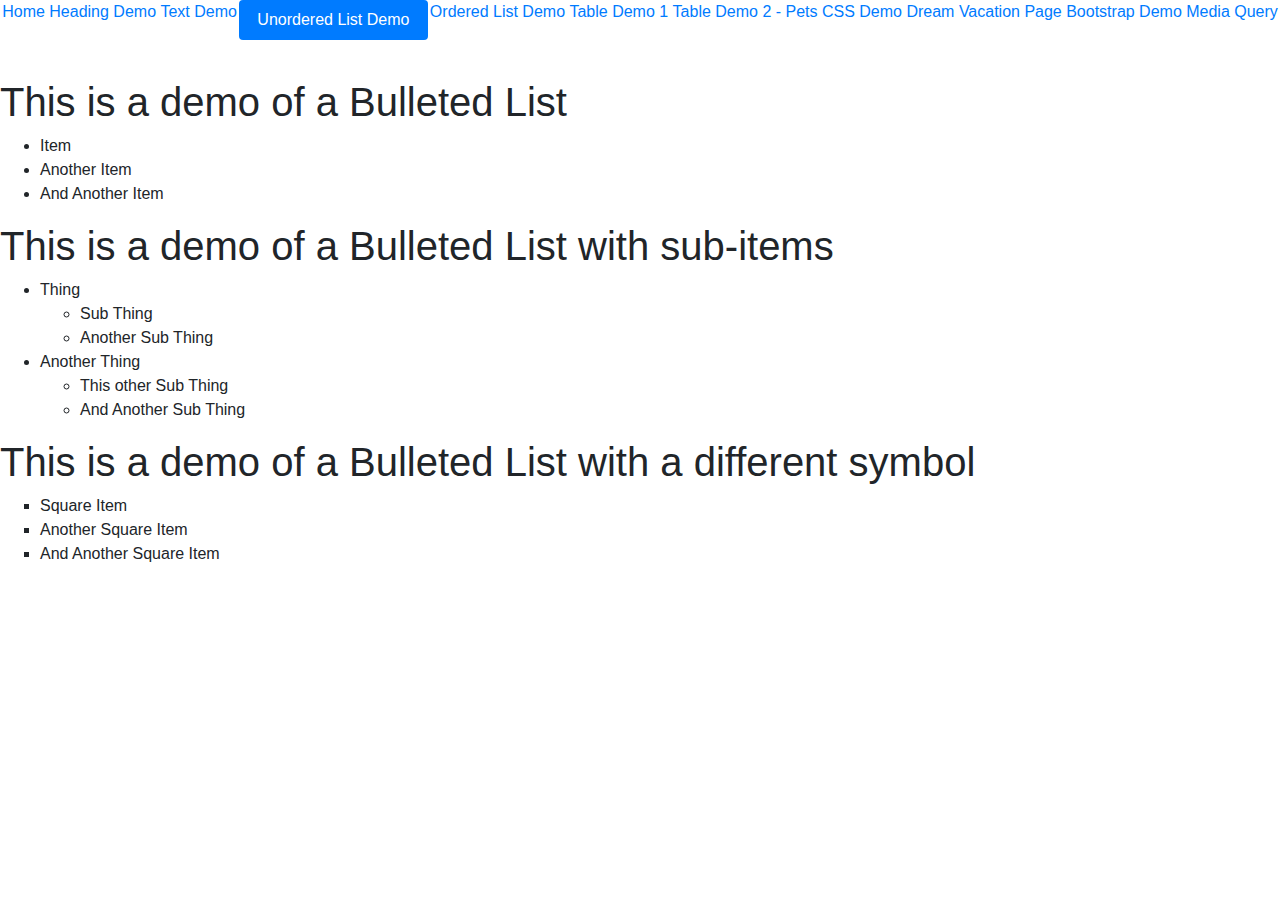
<file: unorderedlist.html>
<html>
  <head>
    <title>
      Unordered List Demo
    </title>

     <!--to use external bootstrap use the following-->
     <link rel="stylesheet" 
     href="https://stackpath.bootstrapcdn.com/bootstrap/4.3.1/css/bootstrap.min.css" 
     integrity="sha384-ggOyR0iXCbMQv3Xipma34MD+dH/1fQ784/j6cY/iJTQUOhcWr7x9JvoRxT2MZw1T" 
     crossorigin="anonymous">
     <link rel="stylesheet" href = "navStyle.css">
  </head>
  
  <body>
    <ul class="nav nav-pills nav-fill primaryNav">
      <li class="nav-item">
          <a href="index.html">Home</a>
      </li>
      <li class="nav-item">
          <a href="headings.html">Heading Demo</a>
      </li>
      <li class="nav-item">
          <a href="textdemo.html">Text Demo</a>
      </li>
      <li class="nav-item">
          <a class="nav-link active" aria-current="page" href="unorderedlist.html">Unordered List Demo</a>
      </li>
      <li class="nav-item">
          <a href="orderedlist.html">Ordered List Demo</a>
      </li>
      <li class="nav-item">
          <a href="tableDemo1.html">Table Demo 1</a>
      </li>
      <li class="nav-item">
          <a href="tableDemo2.html">Table Demo 2 - Pets</a>
      </li>
      <li class="nav-item">
          <a href="cssdemo.html">CSS Demo</a>
      </li>
      <li class="nav-item">
          <a href="travel.html">Dream Vacation Page</a>
      </li>
      <li class="nav-item">
          <a href="bootstrapdemo.html">Bootstrap Demo</a>
      </li>
      <li class="nav-item">
        <a href="mediaquerydemo.html">Media Query</a>
    </li>
    </ul>

    <div class="dropdown show secondaryNav">
        <a class="btn btn-primary dropdown-toggle" href="#" role="button" id="dropdownMenuLink" data-toggle="dropdown" aria-haspopup="true" aria-expanded="false">
          Navigation List
        </a>
      
        <div class="dropdown-menu" aria-labelledby="dropdownMenuLink">
          <a class="dropdown-item" href="index.html"> Home </a>
          <a class="dropdown-item" href="headings.html"> Heading Demo </a>
          <a class="dropdown-item" href="textdemo.html">Text Demo</a>
          <a class="dropdown-item active" href="unorderedlist.html">Unordered List Demo</a>
          <a class="dropdown-item" href="orderedlist.html">Ordered List Demo</a>
          <a class="dropdown-item" href="tableDemo1.html">Table Demo 1</a>
          <a class="dropdown-item" href="tableDemo2.html">Table Demo 2 - Pets</a>
          <a class="dropdown-item" href="cssdemo.html">CSS Demo</a>
          <a class="dropdown-item" href="travel.html">Dream Vacation Page</a>
          <a class="dropdown-item" href="bootstrapdemo.html">Bootstrap Demo</a>
          <a class="dropdown-item" href="mediaquerydemo.html">Media Query</a>
        </div>
      </div>

    <h1>This is a demo of a Bulleted List</h1>
    <ul>
        <li>Item</li>
        <li>Another Item</li>
        <li>And Another Item</li>
    </ul>
    <h1>This is a demo of a Bulleted List with sub-items</h1>
    <ul>
        <li>Thing</li>
            <ul>
                <li>Sub Thing</li>
                <li>Another Sub Thing</li>
            </ul>
        <li>Another Thing</li>
            <ul>
                <li>This other Sub Thing</li>
                <li>And Another Sub Thing</li>
            </ul>
    </ul>
    <h1>This is a demo of a Bulleted List with a different symbol</h1>
    <ul type="square">
        <li>Square Item</li>
        <li>Another Square Item</li>
        <li>And Another Square Item</li>
    </ul>

    <script src="https://code.jquery.com/jquery-3.3.1.slim.min.js" integrity="sha384-q8i/X+965DzO0rT7abK41JStQIAqVgRVzpbzo5smXKp4YfRvH+8abtTE1Pi6jizo" crossorigin="anonymous"></script>
    <script src="https://cdnjs.cloudflare.com/ajax/libs/popper.js/1.14.7/umd/popper.min.js" integrity="sha384-UO2eT0CpHqdSJQ6hJty5KVphtPhzWj9WO1clHTMGa3JDZwrnQq4sF86dIHNDz0W1" crossorigin="anonymous"></script>
    <script src="https://stackpath.bootstrapcdn.com/bootstrap/4.3.1/js/bootstrap.min.js" integrity="sha384-JjSmVgyd0p3pXB1rRibZUAYoIIy6OrQ6VrjIEaFf/nJGzIxFDsf4x0xIM+B07jRM" crossorigin="anonymous"></script>
  </body>
</html>
</file>
<file: navStyle.css>
@media (min-width: 1200px) {

    /* when the screen is wider than 1200px */
    /* primary nav should be seen */
    .primaryNav{
        visibility: show;
    }
    /* secondary nav should be gone*/
    .secondaryNav{
        visibility: hidden;
    }
}

@media (max-width: 1200px) {
    /* when screen is smaller than 1200px */
    /* primary nav should be gone */
    .primaryNav{
        visibility: hidden;
    }
    /* secondary nav should be seen*/
    .secondaryNav{
        visibility: show;
    }
}
</file>
<file: style.css>
h1{
    font-size: 80px;       
}

/* Comment in CSS */
.blue{
    color: blue;
}

.red{
    color: red;
}

#purple{
    color: purple;
}

.alignLeft{
    text-align: left;
}

.alignCenter{
    text-align: center;
}

.alignRight{
    text-align: right;
}

.white{
    color: white;
}

.blackBackground{
    background-color: black;
}

body{
    background-color: bisque;
}
</file>
<file: travelStyle.css>
body{
    background-color: aquamarine;
    background-size: 100% 100%;
}
</file>
